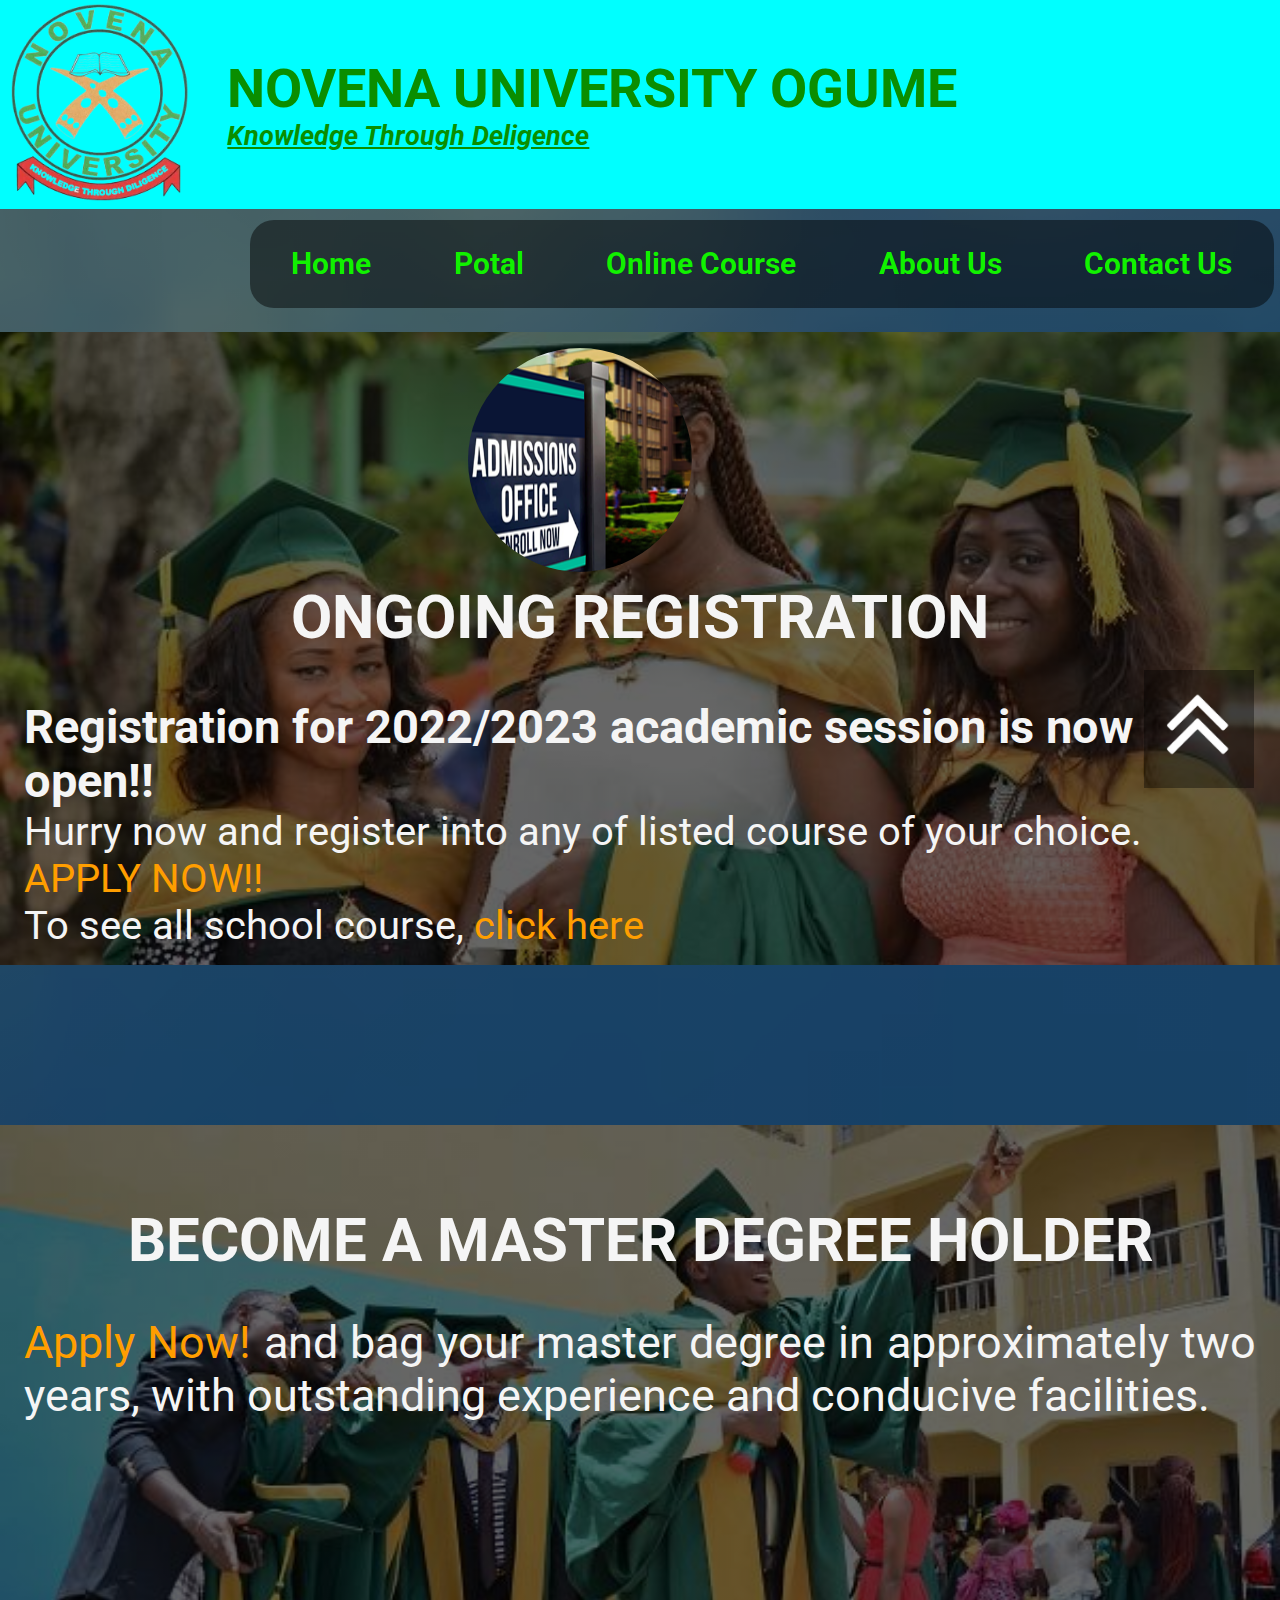
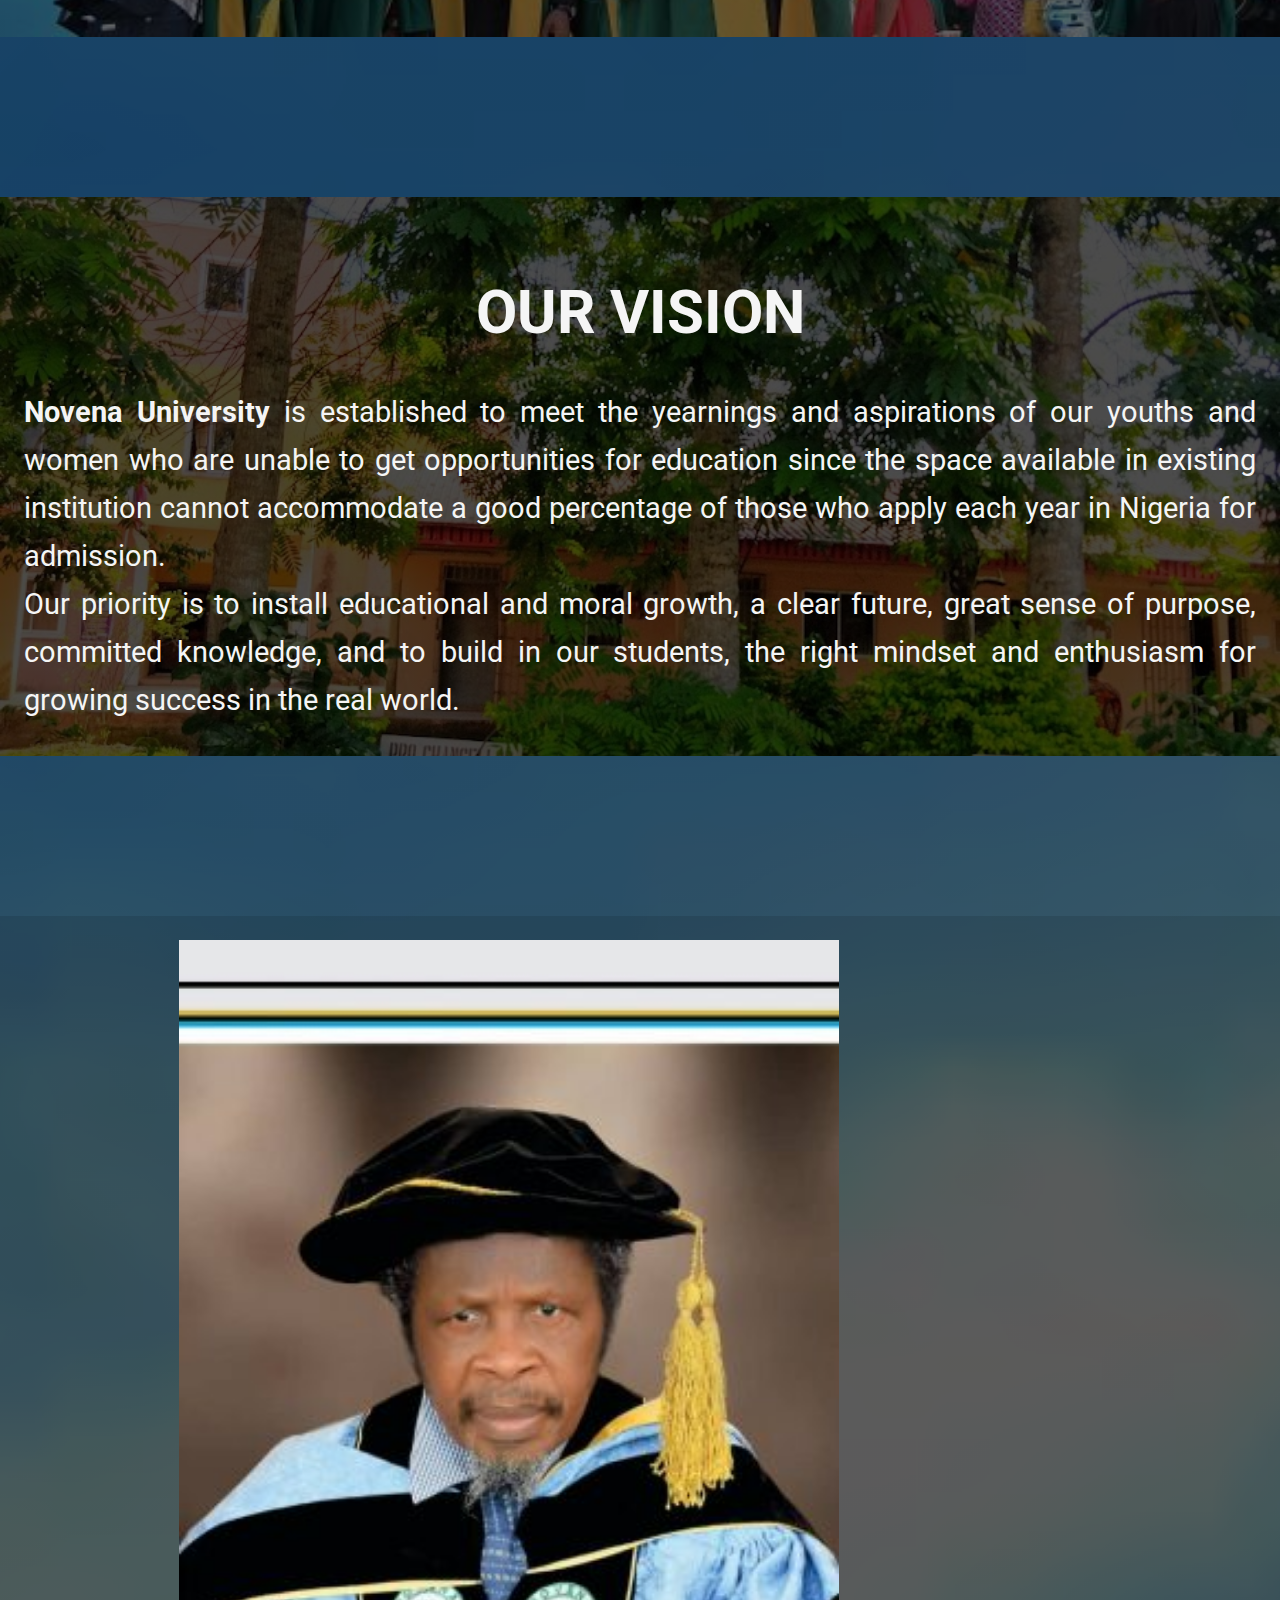
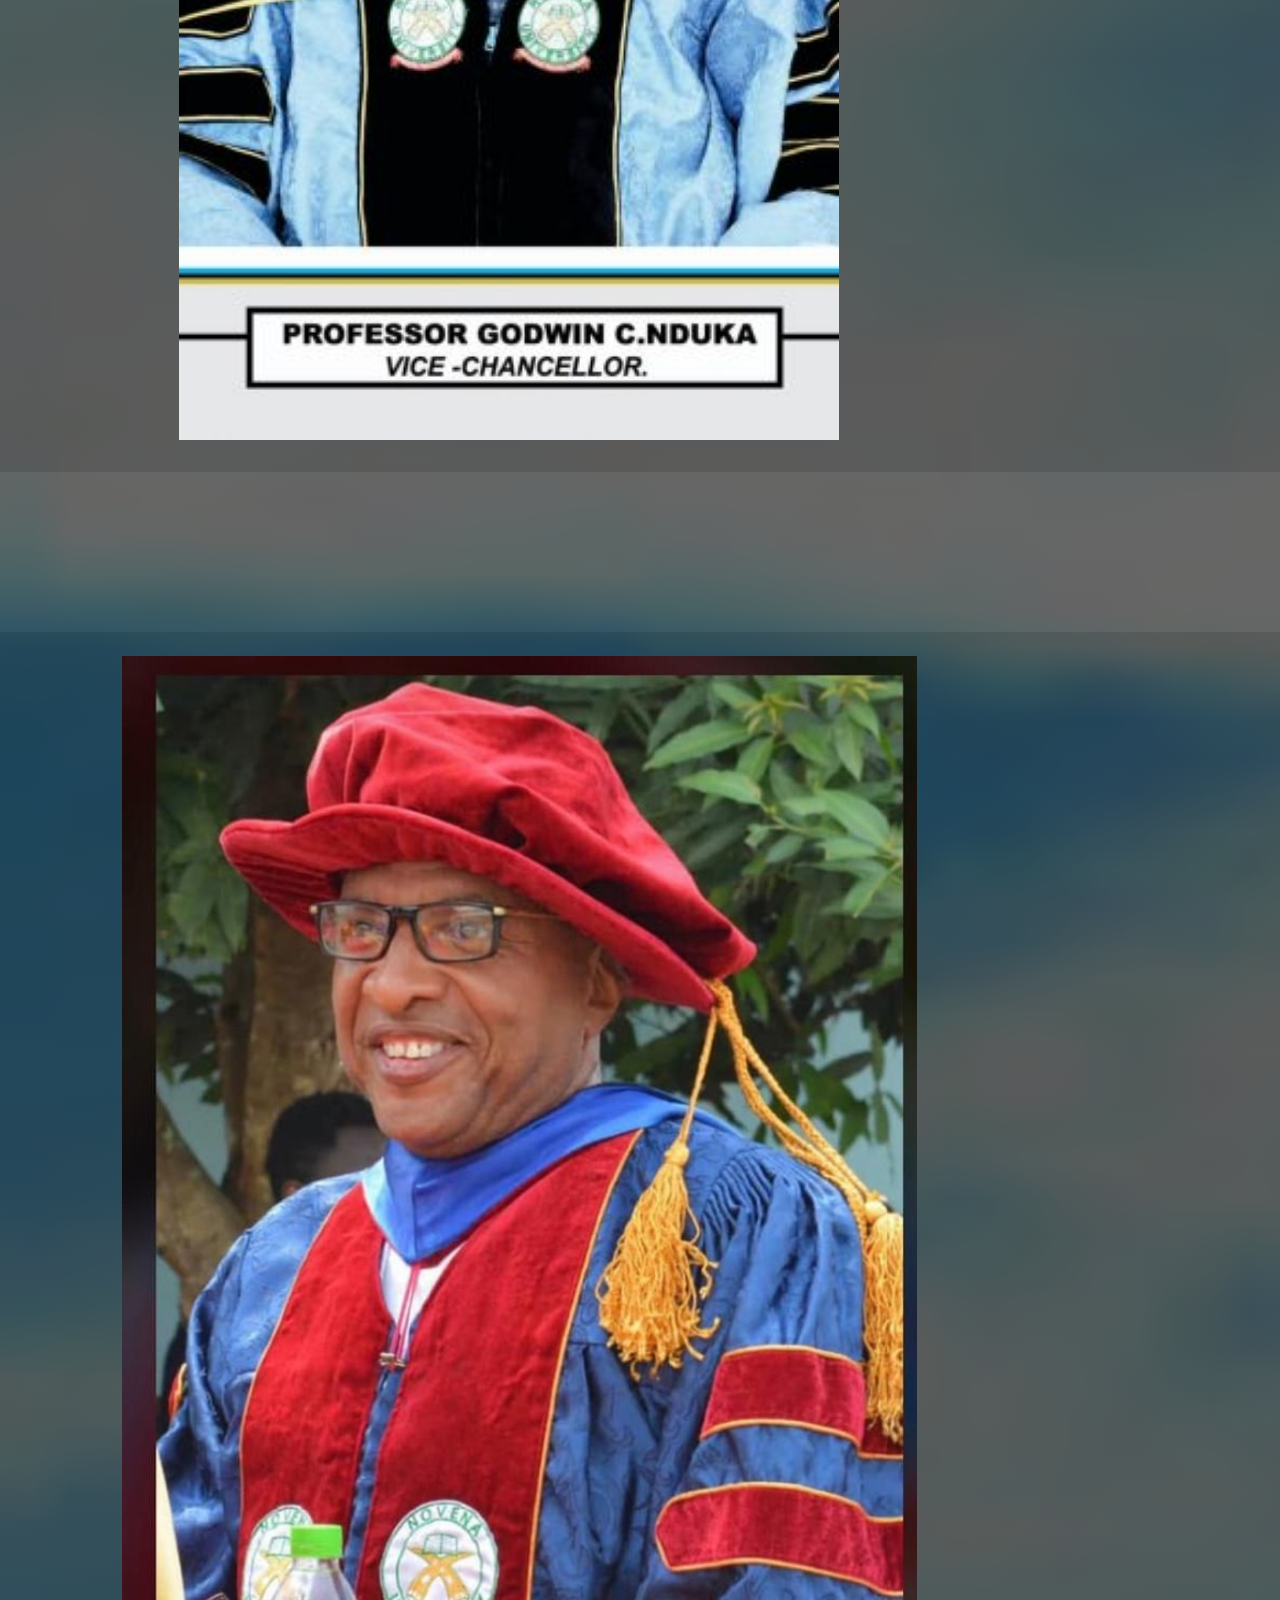
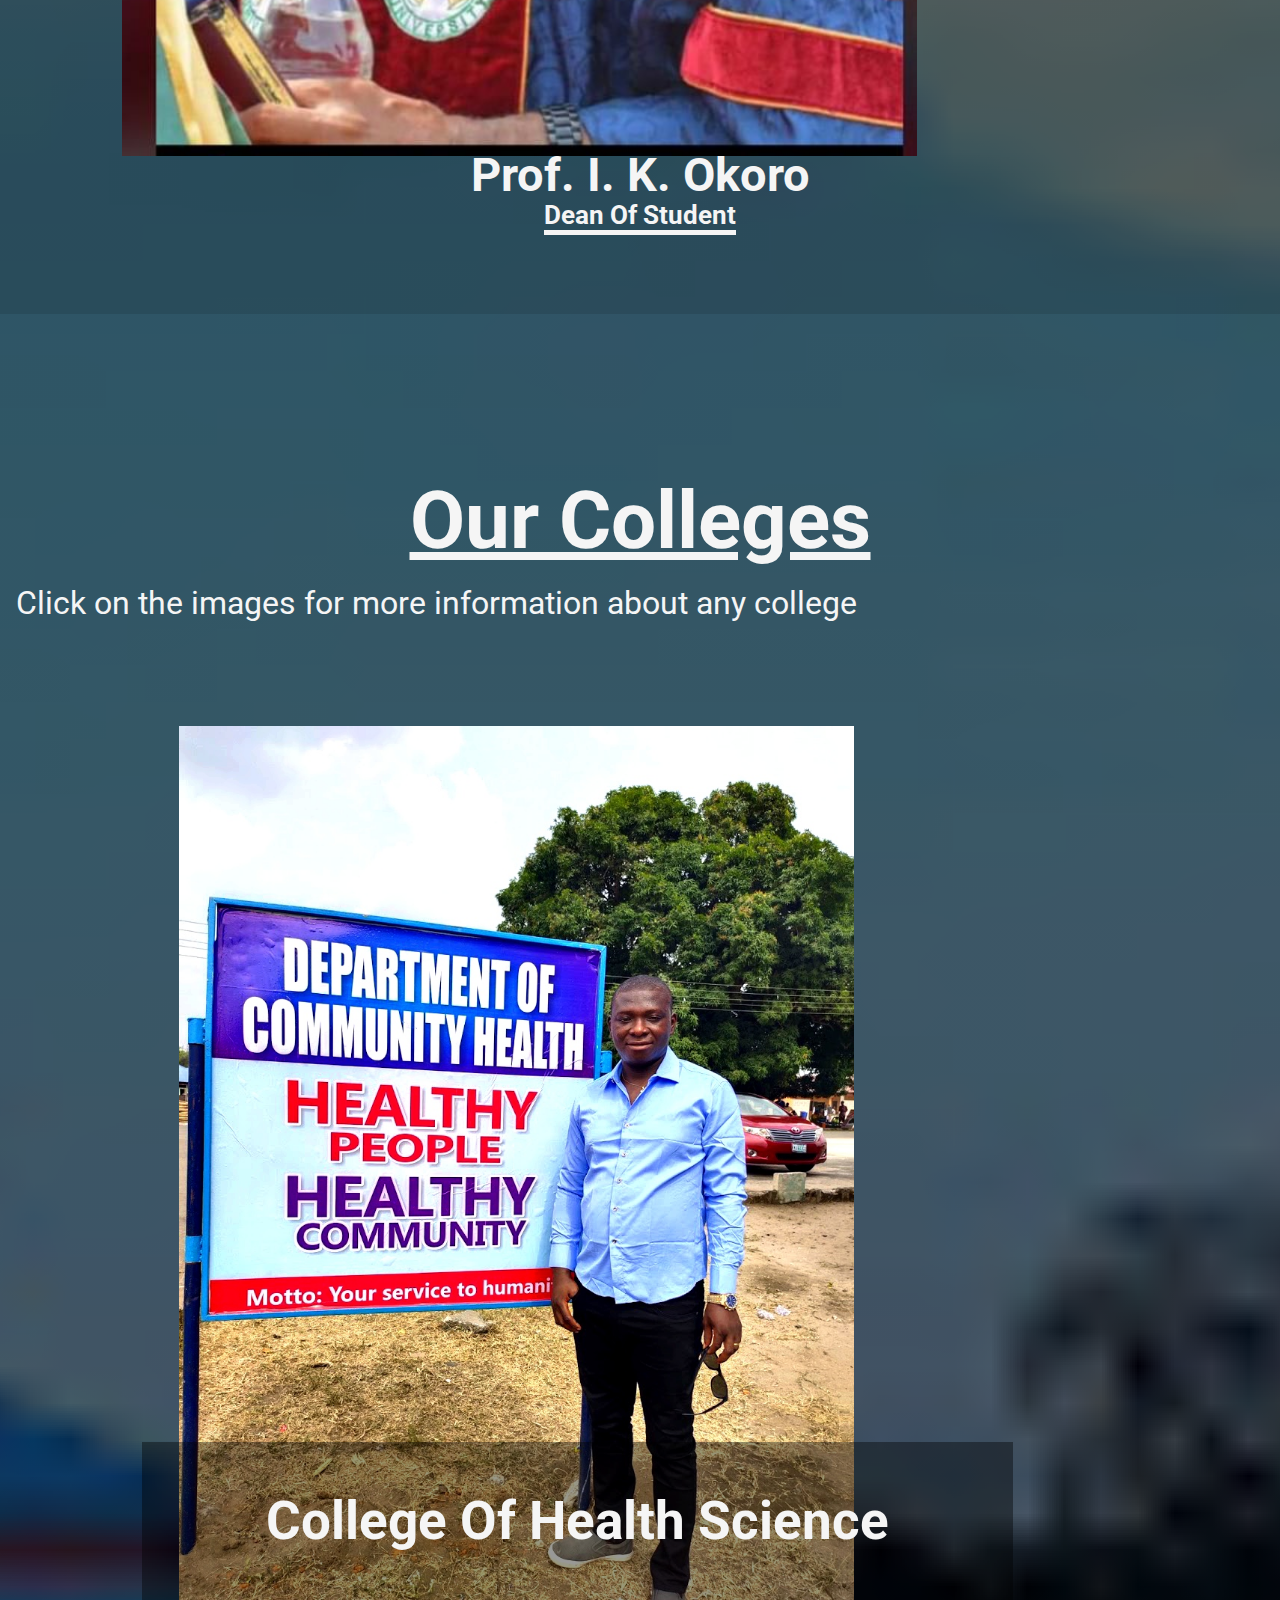
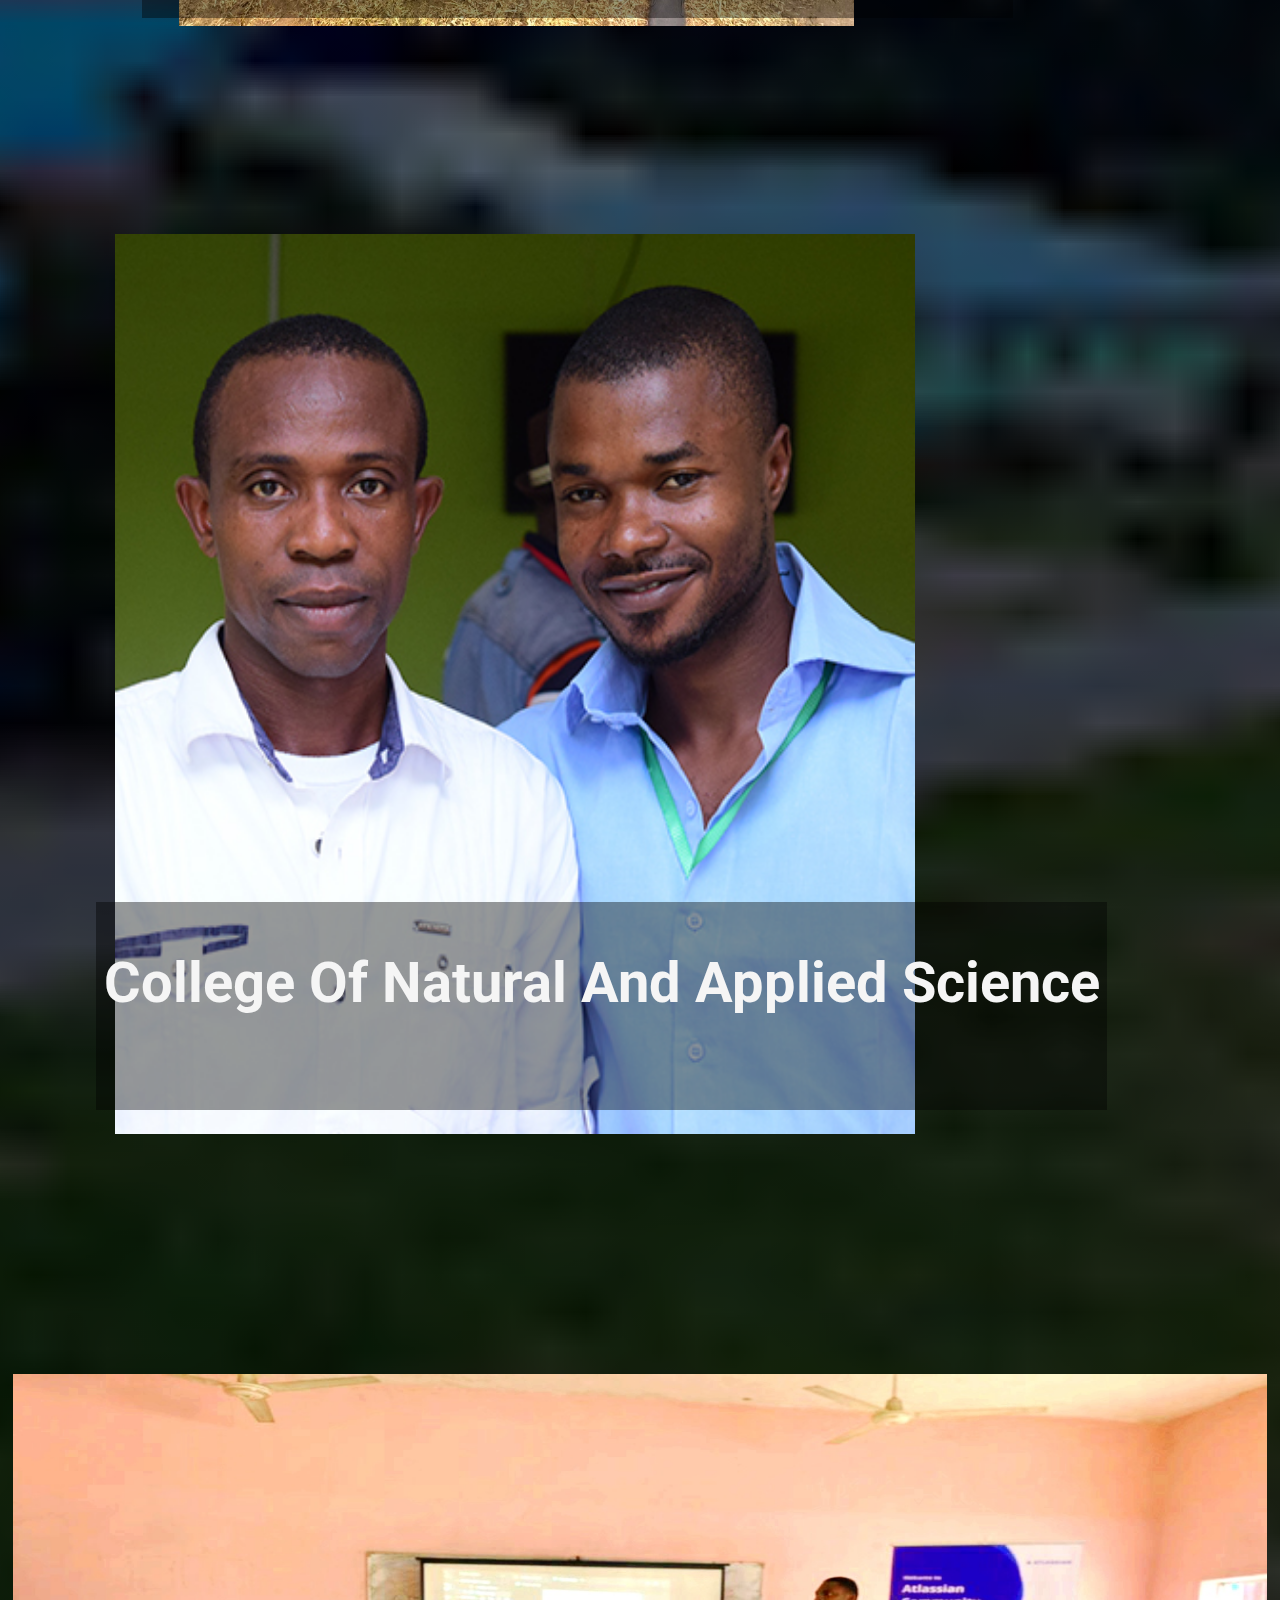
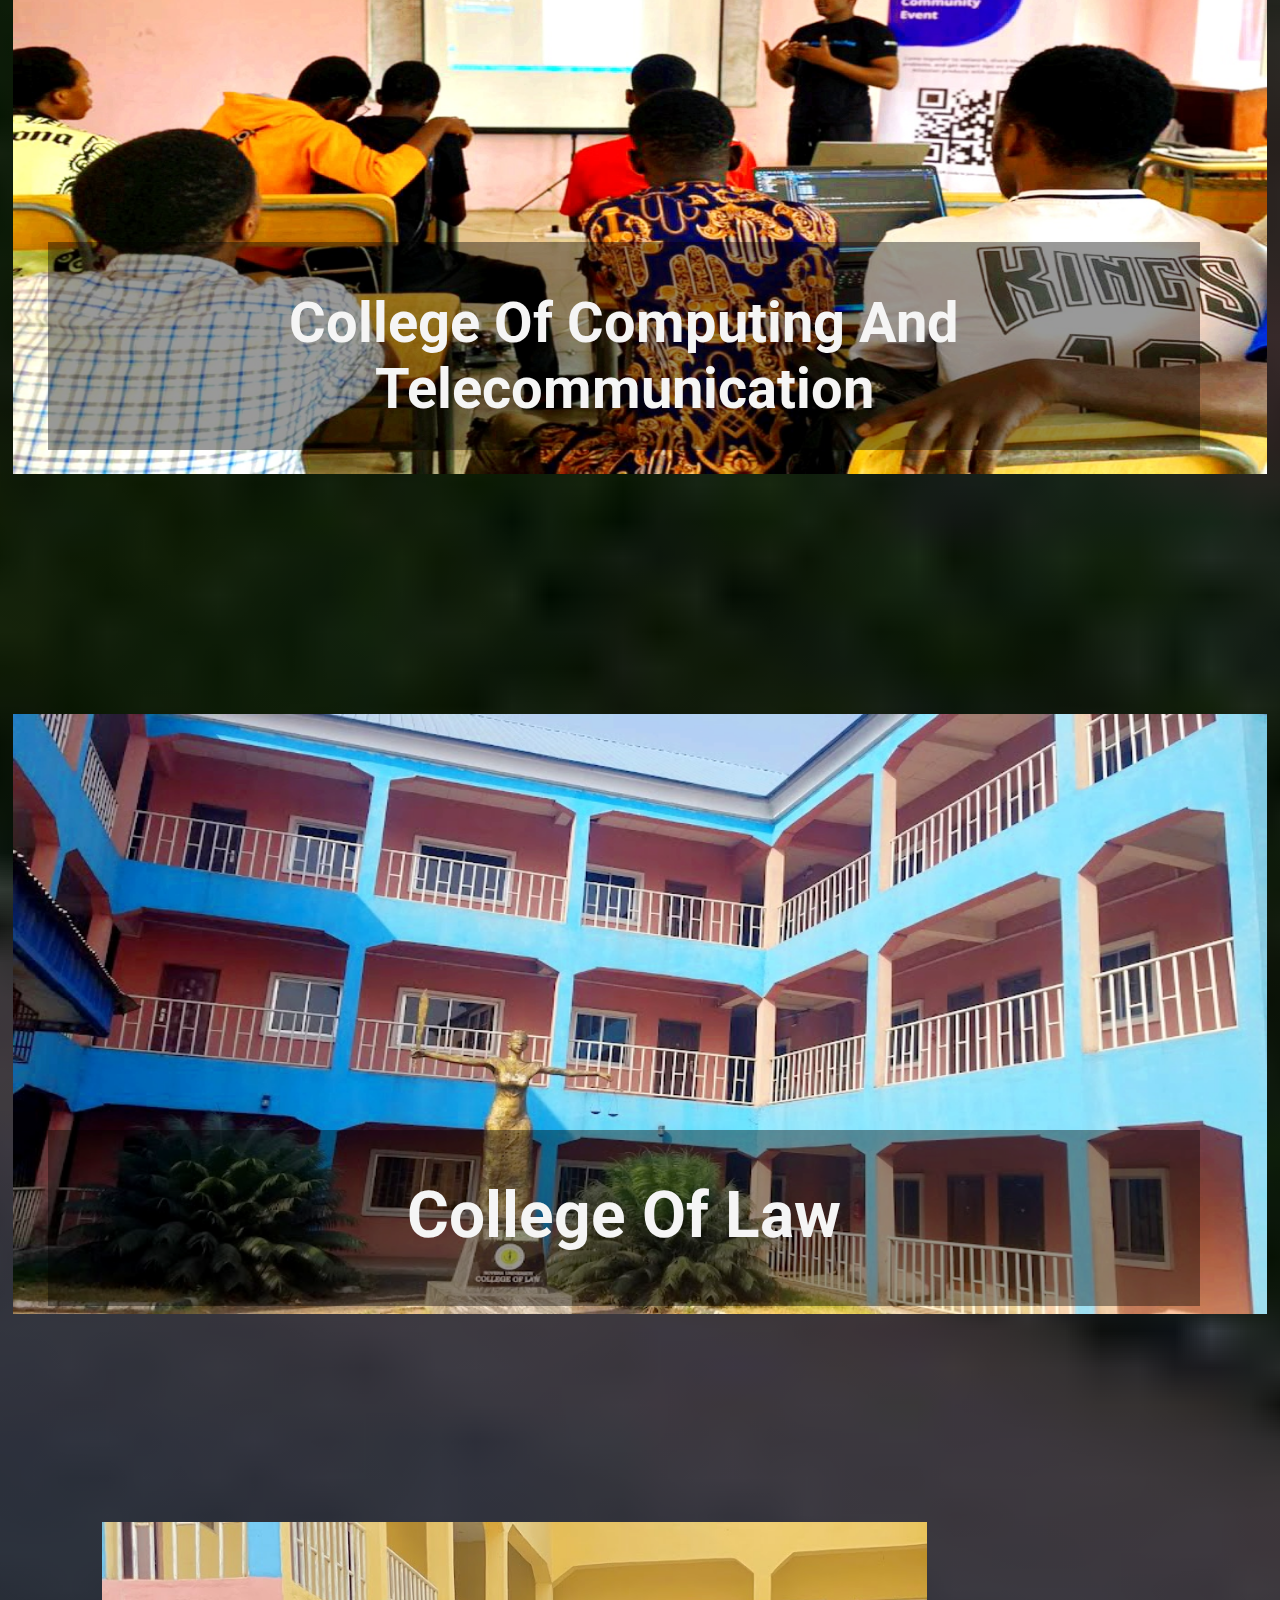
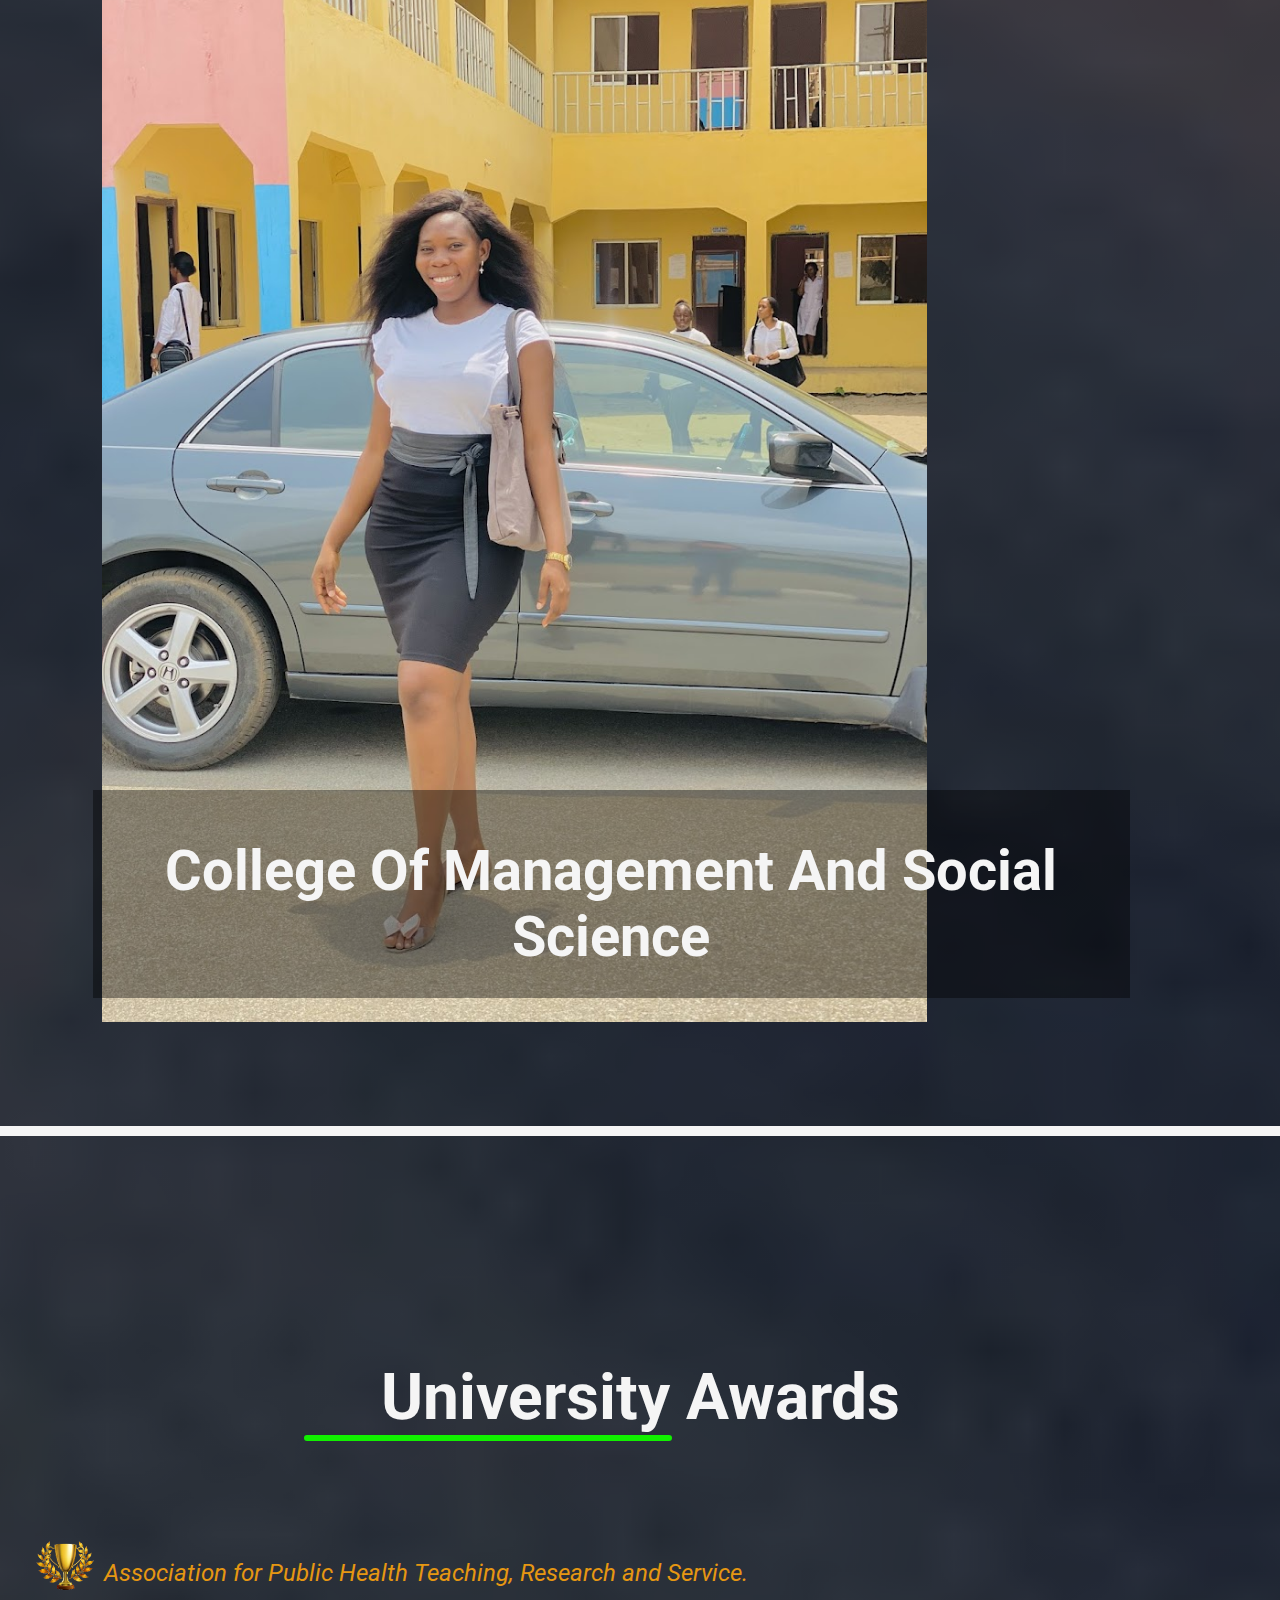
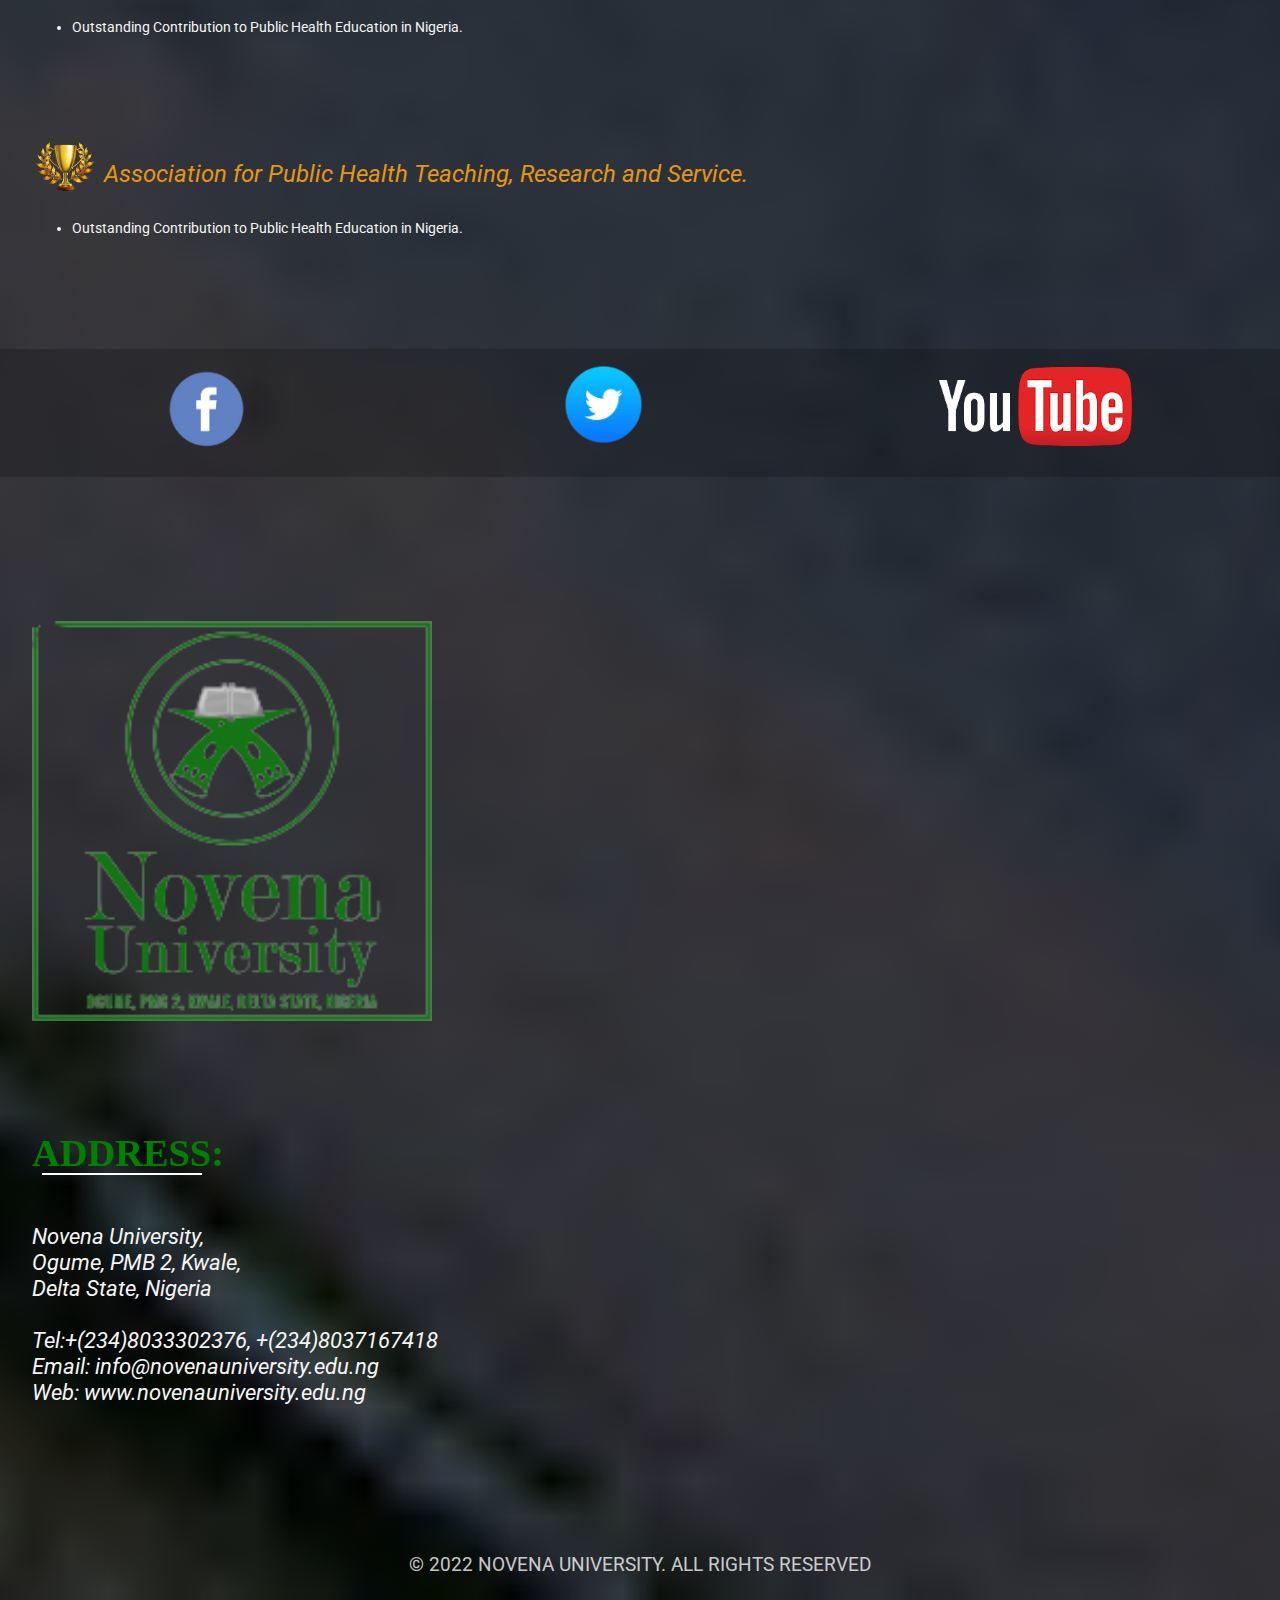
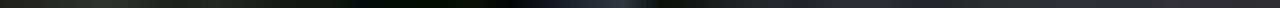
<file: novena_university/index.html>
<!DOCTYPE html>
<html>
<head>
    <title>
        Novena University
        </title>
        
    <link rel="stylesheet" href="./css_files/index_stylesheet.css">
    
</head>
<body>
    
    <div class="header">
        <div class="logo">
        <img class="logo1" src="./photos/logo1.png">
        </div>
        <div  class="tit">
        <h1>NOVENA UNIVERSITY OGUME</h1>
        
            <h4><u><i> Knowledge Through Deligence</i> </u></h4>
        </div>
        
    </div>
    
    <!-- Navigation menu -->
    <nav>
        <a href="./index.html">Home</a>
        <a href="./student_potal.html">Potal</a>
        <a href="#">Online Course</a>
        <a href="#">About Us</a>
        <a href="#">Contact Us</a>
    </nav>
    
    <!-- Admission for 100level -->
    <div class="admiss">
            <img src="./photos/admission.jpg" alt="">
        <p>
            <h2>ONGOING REGISTRATION</h2>
            <br>
            <h3>Registration for 2022/2023 academic session is now open!!</h3>
            Hurry now and register into any of listed course of your choice. <a href="#">APPLY NOW!!</a> <br> To see all school course, <a href="#"> click here</a>
        </p>
    </div>
    
    <!-- Masters Degree -->
    <div class="masters">
        <h2>BECOME A MASTER DEGREE HOLDER</h2>
        <p>
            <a href="#">Apply Now!</a> and bag your master degree in approximately two years, with outstanding experience and conducive facilities.
        </p>
    </div>
    
    <!-- vision -->
    <div class="vision">
        <h2>OUR VISION</h2>
        <p>
            <span>Novena University</span> is established to meet the yearnings and aspirations of our youths and women who are unable to get opportunities for education since the space available in existing institution cannot accommodate a good percentage of those who apply each year in Nigeria for admission. <br>
           Our priority is to install educational and moral growth, a clear future, great sense of purpose, committed knowledge, and to build in our students, the right mindset and enthusiasm for growing success in the real world.
        </p>
    </div>
    
    <!-- vice chancellor -->
    <div class="vice">
        <img src="./photos/vice_chancel.jpg" alt="Vice Chancellor">
    </div>
    
    <!-- Dean -->
    <div class="dean">
        <figure>
            <img src="./photos/dean.jpg" alt="Dean Of Student">
            <figcaption><h3>Prof. I. K. Okoro</h3>
            <h4>Dean Of Student</h4></figcaption>
        </figure>
    </div>
    
    <!-- colleges -->
    <h2 class="col"><u>Our Colleges</u></h2> 
    <span class="click">Click on the images for more information about any college</span>
    
    <div class="CHS">
        <a href="https://novenauniversity.edu.ng/colleges/college-of-health-sciences/"><img src="./photos/CHS.jpg" alt="College of Health Science"></a>
        <h3>College Of Health Science</h3>
    </div>
    
    <div class="CNAS">
        <a href="http://novenauniversity.edu.ng/sandbox/college-of-natural-and-applied-sciences/"><img src="./photos/CNAS.jpg" alt="College Of Natural And Applied Science"></a>
        <h3>College Of Natural And Applied Science</h3>
    </div>
    
    <div class="CCT">
        <a href="#"><img src="./photos/CCT.jpg" alt="College Of Computing And Telecommunication"></a>
        <h3>College Of Computing And Telecommunication</h3>
    </div>
    
    <div class="law">
        <a href="https://novenauniversity.edu.ng/colleges/college-of-law/"><img src="./photos/law.jpg" alt="College Of Law"></a>
        <h3>College Of Law</h3>
    </div>
    
    <div class="CMSS">
        <a href="http://novenauniversity.edu.ng/sandbox/college-of-management-and-social-sciences/"><img src="./photos/CMSS.jpg" alt="College Of Management And Social Science"></a>
        <h3>College Of Management And Social Science</h3>
        <div class="line"></div>
    </div>
    
    
    
    <!-- Awards -->
   <footer>
       <div class="award">
           <h2>University Awards</h2>
           <div class="line"></div>
           
           <div class="p-div">
    <p><span class="gold"><img src="./photos/award.jpg" alt="award">
      Association for Public Health Teaching, Research and Service.</span>
  <ul>
    <li>Outstanding Contribution to Public Health Education in Nigeria.</li> 
  </ul>
      </p>
<br>
 
     <p><span class="gold"><img src="./photos/award.jpg" alt="award">
      Association for Public Health Teaching, Research and Service.</span>
  <ul>
    <li>Outstanding Contribution to Public Health Education in Nigeria.</li>
 </ul>
     </p>
            </div> 
       </div>
       
       <!-- Social media -->
       <div class="social">
                <a href="https://novenauniversity.edu.ng/#"><img class="fb" src="./photos/fb.jpg" alt="Facebook"></a> 
                
                <a href="https://novenauniversity.edu.ng/#"><img src="./photos/tweet.jpg" alt="Tweeter"></a>
                
                <a href="https://novenauniversity.edu.ng/#"><img src="./photos/youtube.jpg" alt="YouTube"></a>
            </div>
            
            <!-- contact info -->
            <div class="info">
                
                    <img src="./photos/logo2.png" alt="logo"> <br><br>
                    
  <h3>ADDRESS:</h3>
  <div class="line"></div>
 <p>
Novena University, <br>
Ogume, PMB 2, Kwale, <br>
Delta State, Nigeria <br> <br>

Tel:+(234)8033302376, +(234)8037167418 <br>
Email: info@novenauniversity.edu.ng <br>
Web: www.novenauniversity.edu.ng <br><br><br>

 </p>
 
 <span class="copyright">
    © 2022 NOVENA UNIVERSITY. ALL RIGHTS RESERVED
</span>
           </div>
   </footer>
  
  <a href="#top">
      <figure class="arrow_up">
           <img src="./photos/arrow-up.jpg" alt="">
      </figure>
  </a>
</body>
</html>
</file>
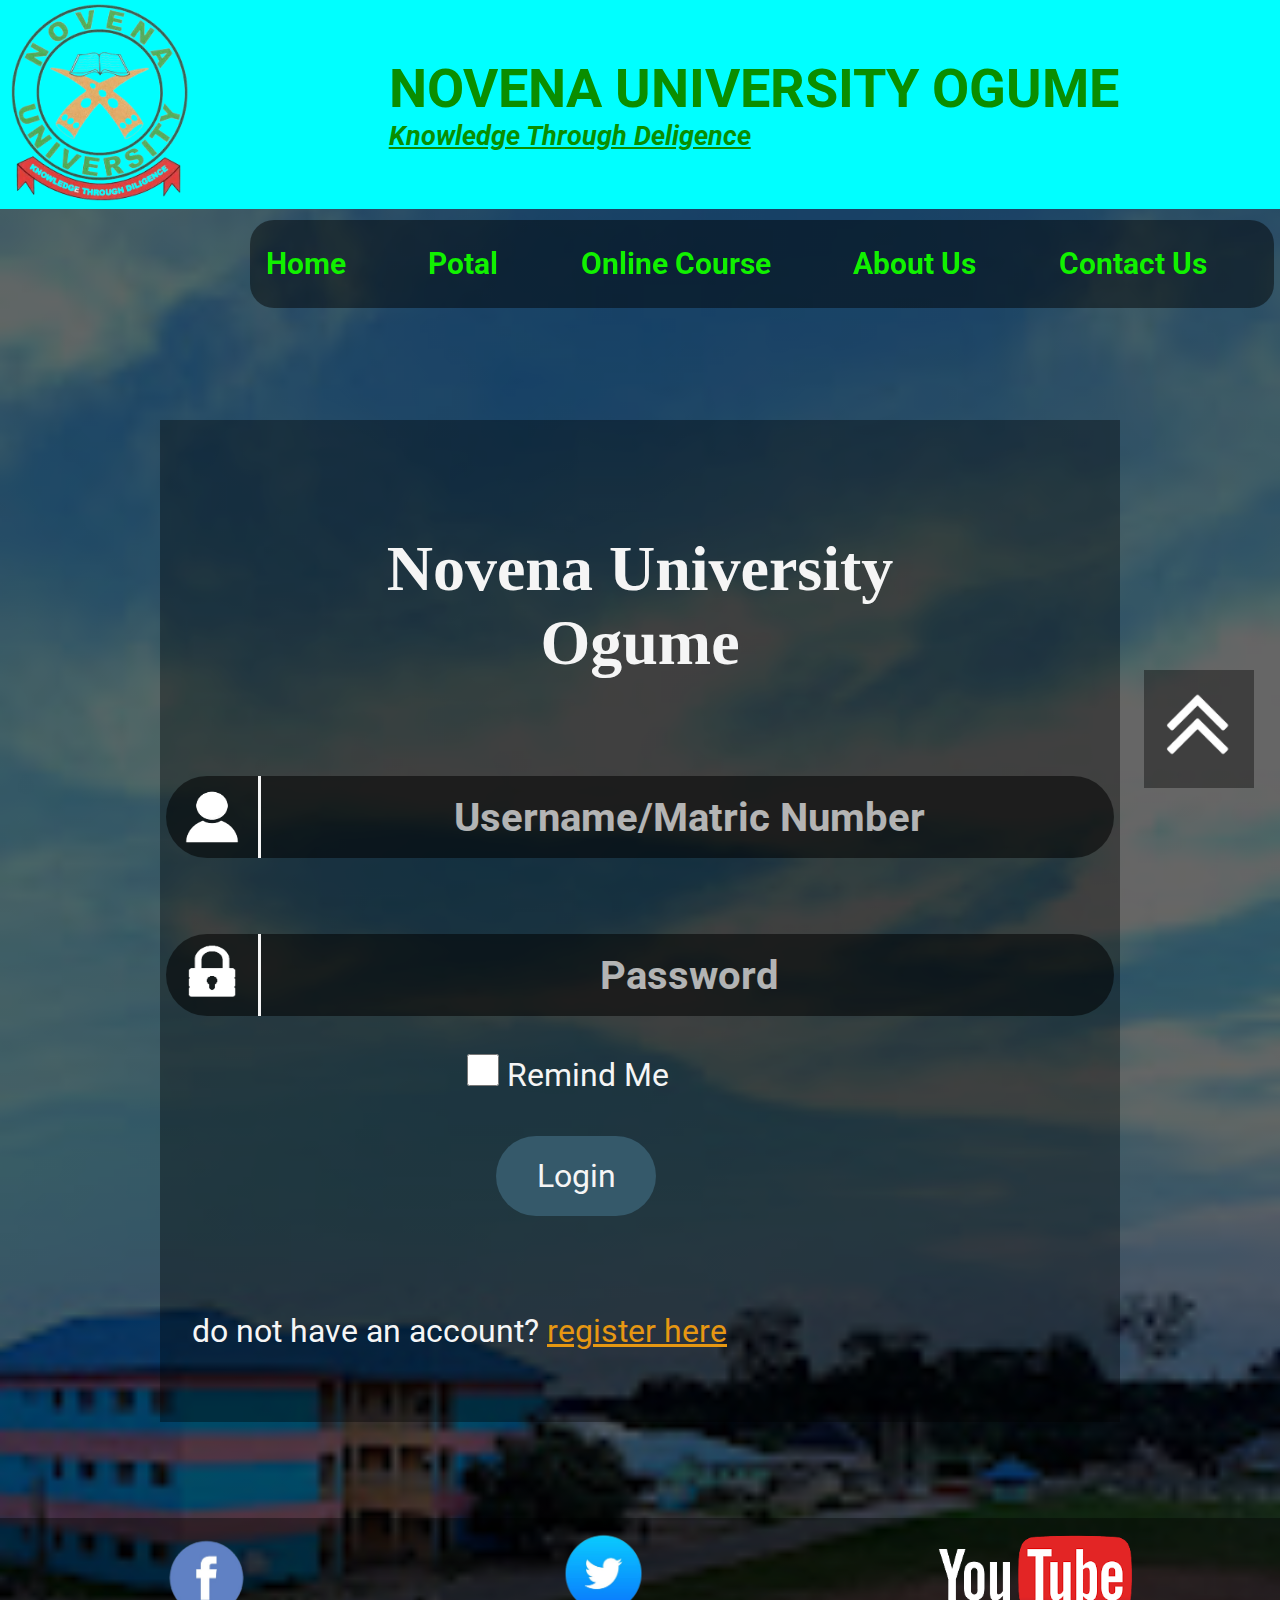
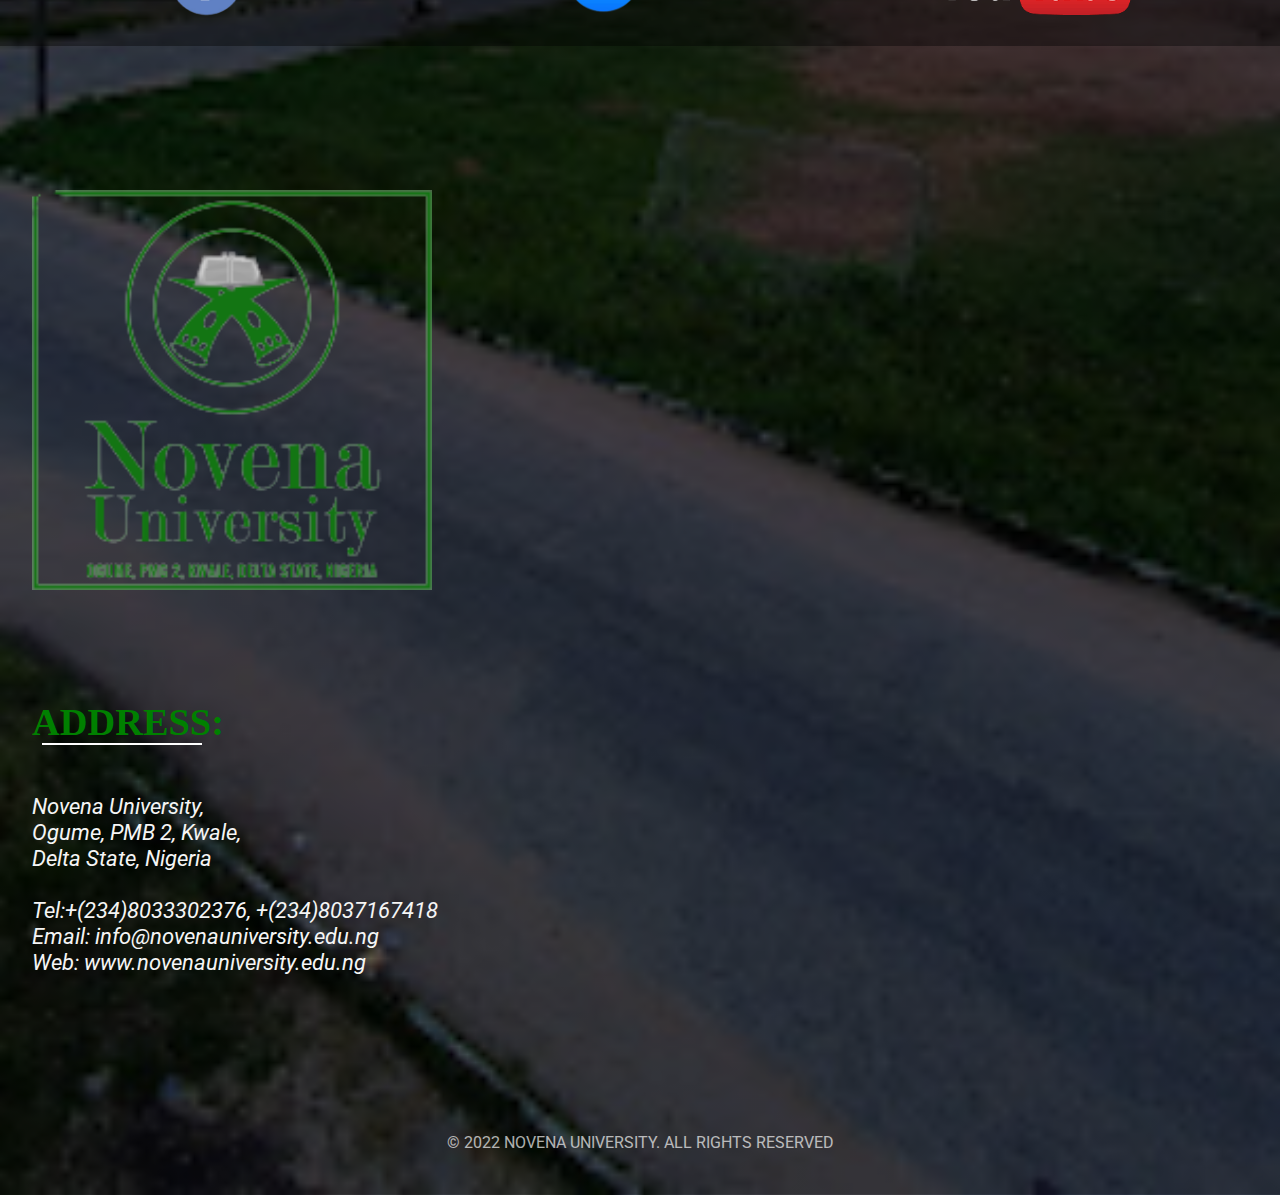
<file: novena_university/student_potal.html>
<!DOCTYPE html>
<html>
    <head>
        <link rel="stylesheet" href="./css_files/portal.css">
        <title>school potal</title>
    </head>
    
    
    <body>
        
        <!-- Header -->
        <div class="header">
        <div class="logo">
        <img class="logo1" src="./photos/logo1.png">
        </div>
        <div  class="tit">
        <h1>NOVENA UNIVERSITY OGUME</h1>
        
            <h4><u><i> Knowledge Through Deligence</i> </u></h4>
        </div>
        
    </div>
    
    <!-- Navigation menu -->
    <nav>
        <a href="./index.html">Home</a>
        <a href="./student_potal.html">Potal</a>
        <a href="#">Online Course</a>
        <a href="#">About Us</a>
        <a href="#">Contact Us</a>
    </nav>
    
            <!-- Login div -->
        <div class="main">
            
            <div class="title">
                <h1>Novena University</h1>
                <h2>Ogume</h2>
            </div>
            
            
            <div class="form">
               <div class="icon">
                <img src="./photos/userlogo.png"    alt="userlogo">
                <input class="input" type="text" placeholder="Username/Matric Number" required>
                </div>
                <br><br>
                <div class="icon2">
                <img src="./photos/passwordlogo.png"    alt="passwordlogo">
                <input class="input" type="password" placeholder="Password" required>
                </div>
                <br>
                    
                    
                <span><input type="checkbox"> Remind                                                                                                         
                                             Me</span>
                <br><br>
                <button>Login</button>
            </div>
            <div class="register">
                <p>
                    do not have an account? <a href="#">register here</a>
                </p>
            </div>
        </div>
        
        
        
   <footer>
       
       <!-- Social media -->
       <div class="social">
                <a href="https://novenauniversity.edu.ng/#"><img class="fb" src="./photos/fb.jpg" alt="Facebook"></a> 
                
                <a href="https://novenauniversity.edu.ng/#"><img src="./photos/tweet.jpg" alt="Tweeter"></a>
                
                <a href="https://novenauniversity.edu.ng/#"><img src="./photos/youtube.jpg" alt="YouTube"></a>
            </div>
            
            <!-- contact info -->
            <div class="info">
                
                    <img src="./photos/logo2.png" alt="logo"> <br><br>
                    
  <h3>ADDRESS:</h3>
  <div class="line"></div>
 <p>
Novena University, <br>
Ogume, PMB 2, Kwale, <br>
Delta State, Nigeria <br> <br>

Tel:+(234)8033302376, +(234)8037167418 <br>
Email: info@novenauniversity.edu.ng <br>
Web: www.novenauniversity.edu.ng <br><br><br>

 </p>
 
 <span class="copyright">
    © 2022 NOVENA UNIVERSITY. ALL RIGHTS RESERVED
</span>
           </div>
   </footer>
  
  <a href="#top">
      <figure class="arrow_up">
           <img src="./photos/arrow-up.jpg" alt="">
      </figure>
  </a>
    </body>
</html>
</file>
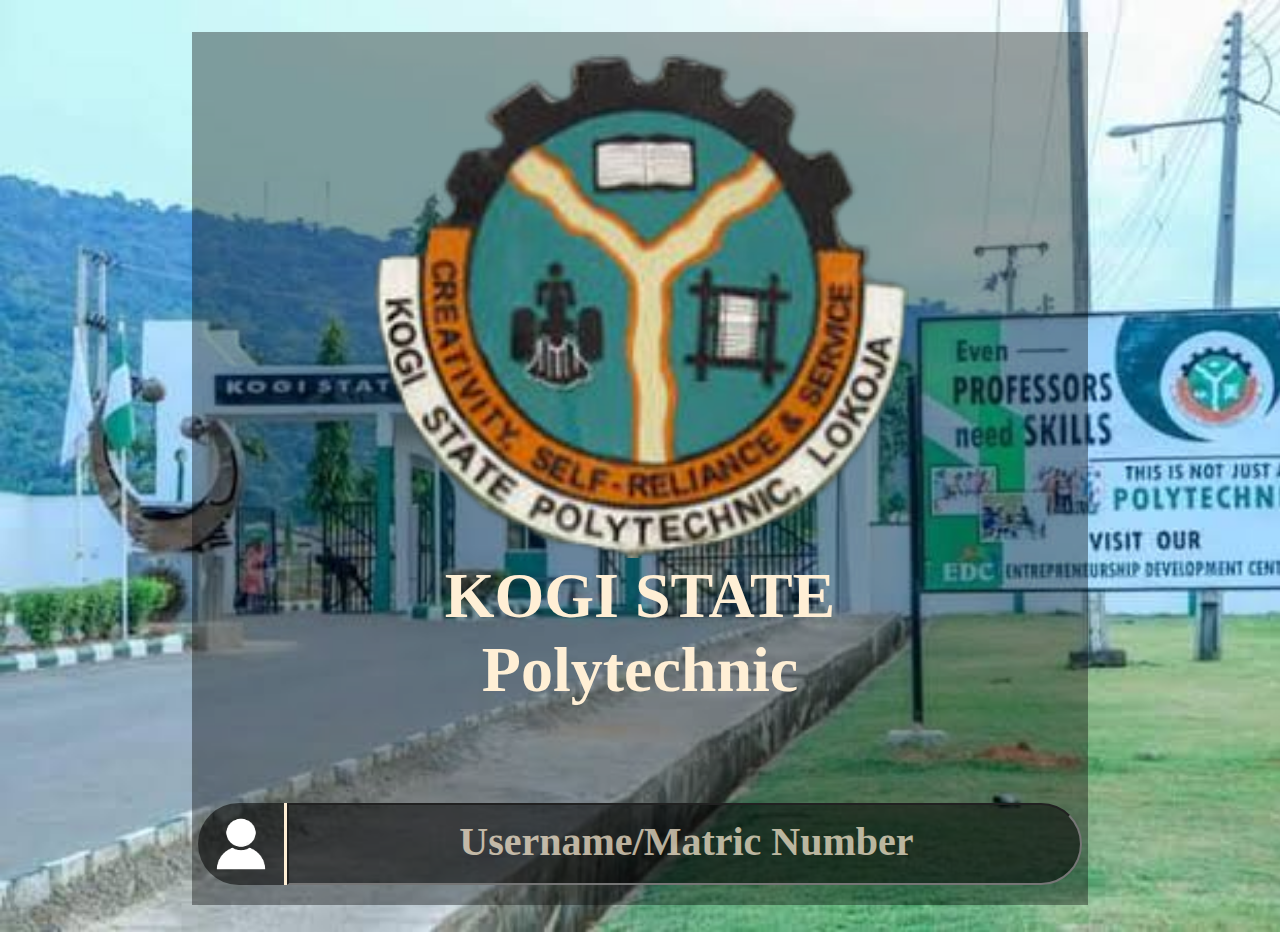
<file: html_and_css/kogi_login_page/Kogi_login_page.html>
<!DOCTYPE html>
<html>
    <head>
        <link rel="stylesheet" href="./kogi_stylesheet.css">
        <title>school potal</title>
    </head>
    
    
    <body>
        <div class="main">
            <img class="logo" src="./photos/kogi_logo.png" alt="logo">
            
            <div class="title">
                <h1>KOGI STATE</h1>
                <h2>Polytechnic</h2>
            </div>
            
            
            <div class="form">
               <div class="icon">
                <img src="./photos/userlogo.png"    alt="userlogo">
                <input class="input" type="text" placeholder="Username/Matric Number" required>
                </div>
                <br><br>
                <div class="icon2">
                <img src="./photos/passwordlogo.png"    alt="passwordlogo">
                <input class="input" type="password" placeholder="Password" required>
                </div>
                <br>
                    
                    
                <span><input type="checkbox"> Remind                                                                                                         
                                             Me</span>
                <br><br>
                <button>Login</button>
            </div>
            <div class="register">
                <p>
                    do not have an account? <a href="#">register here</a>
                </p>
            </div>
        </div>
    </body>
</html>
</file>
<file: novena_university/css_files/index_stylesheet.css>
/* imported font from google fonts */
@import url('https://fonts.googleapis.com/css2?family=Roboto&display=swap');
 html {
     scroll-behavior: smooth;
 }
*{
    border: 0;
    padding: 0;
    margin: 0;
}

body{
    margin:0;
    padding:0;
    font-family: 'Roboto', sans-serif;
    box-sizing:border-box;
    font-size: 2rem;
    background-image: linear-gradient(rgba(0,0,0,0.6), rgba(0,0,0,0.6)), url("../photos/body.jpg");
    background-size: cover;
    background-repeat: no-repeat;
    background-position: center;
}
 
/* Header (logo and title) */
.header {
    height:177px;
    width:100%;
    padding: 1rem 0;
    background:#00ffff;
    display:flex;
    align-items: center; 
    overflow: auto;
}

.logo, .tit{
    display: inline-block;
}

.logo1{
     width: 12rem;
}

.tit {
    font-size: 1.7rem;
    color: #0a8e00;
    margin-left: 1.3em;
}

/* navigation menu */
nav {
    margin: 0.7rem 0.4rem;
    width: 80vw;
    height: 5.5rem;
    position: sticky;
    top: 1rem;
    left: 100%;
    background-color: rgba(0,0,0,0.47);
    border-radius: 1.5rem;
    font-size: 1.85rem;
    display: flex;
    justify-content: space-around;
    align-items: center;
    flex-wrap: wrap;
    font-weight: bold;
    z-index: 1;
    overflow: auto;
}

nav a {
    text-decoration: none;
    color: #11f100;
}
nav a:visited {
    colr: #0a8e00;
}
nav a:hover, nav a:focus{
    color: #ce2a21;
    text-decoration: underline;
    font-size: 2.275rem;
}
nav a:active {
    coor: #ce2a21;
    text-decolation: underline;
    font-size: 2.275rem;
}


/* Admission for 100level */
.admiss {
    margin: 1.5rem 0 10rem 0; 
    background-image: linear-gradient(rgba(0,0,0,0.6), rgba(0,0,0,0.6)), url("../photos/div1.jpg");
    background-size: cover;
    background-position: center;
    color: whitesmoke;
    padding: 1rem 1.5rem;
    font-size: 2.5rem;
}
.admiss img {
    height: 14rem;
    width: 14rem;
    border-radius: 7rem;
    position: relative;
    top: 0;
    left: 36%;
} 
.admiss p {
    text-align: justify;
}
.admiss h2 {
    text-align: center;
}
.admiss a{
    color: #ff9e00;
    text-decoration: none;
}
.admiss a:visited{
    color: #d100d6;
}

/* Master degree */
.masters {
    margin: 6rem 0 10rem 0; 
    background-image: linear-gradient(rgba(0,0,0,0.6), rgba(0,0,0,0.6)), url("../photos/div2.jpg");
    background-size: cover;
    background-position: center;
    color: whitesmoke;
    padding: 5rem 1.5rem 1rem 1.5rem;
    height: 26rem;
    font-size: 2.5rem;
}
.masters p {
    text-align: justify;
    font-size: 2.8rem;
}
.masters h2 {
    text-align: center;
    margin-bottom: 2.5rem;
}
.masters a {
    color: #ff9e00;
    text-decoration: none;
}
.masters a:visited {
    color: #d100d6;
}


/* vision */
.vision {
    margin: 7rem 0 10rem 0; 
    background-image: linear-gradient(rgba(0,0,0,0.7), rgba(0,0,0,0.7)), url("../photos/div3.jpg");
    background-size: cover;
    background-position: center;
    color: whitesmoke;
    padding: 5rem 1.5rem 2rem 1.5rem;
    font-size: 2.5rem;
    
}
.vision p {
    text-align: justify;
    font-size: 1.8rem;
    line-height: 3rem;
    letter-spacing: 0.05rem
    word-spacing: 0.2rem;
}
.vision h2 {
    text-align: center;
    margin-bottom: 2.5rem;
}
.vision span {
    font-weight: bold;
}


/* vice chancellor */
.vice {
    background-color: rgba(0,0,0,0.1);
    margin: 7rem 0 10rem 0; 
}
.vice img {
    margin: 1.5rem 14% 1.5rem 14%;
    height: 1100px;
}


/* Dean Of Students */
.dean {
    background-color: rgba(0,0,0,0.1);
    margin: 7rem 0 10rem 0;
    padding-bottom: 5rem;
}
.dean img {
    margin: 1.5rem 9.5% 0 9.5%;
    height: 1100px;
}
.dean figcaption {
    color: whitesmoke;
    font-size: 2.5rem;
    text-align: center;
}
.dean figcaption h3{
    line-height: 1.4rem;
}
.dean figcaption h4{
    border-bottom: solid 5px whitesmoke;
    border-colr: whitesmoke;
    display: inline;
    font-size: 1.6rem;
}

/* colleges */
.col {
    color: whitesmoke;
    text-align: center;
    font-size: 5rem;
    margin-bottom: 1rem;
}
.click {
    color: whitesmoke;
    font-size: 2rem;
    margin: 0rem 1rem 5rem 1rem;
    display: block;
}

/* College of Health */
.CHS img {
    height: 900px;
    margin: 1.5rem 9% 0 14%;
}
.CHS h3 {
    position: relative;
    bottom: 12rem;
    left: 8.9rem;
    background-color: rgba(0,0,0,0.4);
    color: whitesmoke;
    font-size: 3.3rem;
    height: 5rem;
    padding: 3rem 0;
    display: inline-block;
    width: 68%;
    text-align: center;
}

/* College of Natural And Applied Science */
.CNAS img {
    height: 900px;
    width: 800px;
    margin: 1.5rem 9% 0 9%;
}
.CNAS h3 {
    position: relative;
    bottom: 15rem;
    left: 6rem;
    background-color: rgba(0,0,0,0.4);
    color: whitesmoke;
    font-size: 3.5rem;
    height: 7rem;
    width: 79%;
    padding: 3rem 0;
    dispay: inline-block;
    text-align: center;
}

/* College of Computing And Telecommunication */
.CCT img {
    height: 700px;
    width: 98%;
    margin: 1.5rem 1% 0 1%;
}
.CCT h3 {
    position: relative;
    bottom: 15rem;
    left: 3rem;
    background-color: rgba(0,0,0,0.4);
    color: whitesmoke;
    font-size: 3.5rem;
    height: 7rem;
    width: 90%;
    padding: 3rem 0;
    dispay: inline-block;
    text-align: center;
}

/* College of Law */
.law img {
    height: 600px;
    width: 98%;
    margin: 1.5rem 1% 0 1%;
}
.law h3 {
    position: relative;
    bottom: 12rem;
    left: 3rem;
    background-color: rgba(0,0,0,0.4);
    color: whitesmoke;
    font-size: 4rem;
    height: 5rem;
    padding: 3rem 0;
    display: inline-block;
    width: 90%;
    text-align: center;
}

/* College of Management And Social Science */
.CMSS img {
    height: 1100px;
    margin: 1.5rem 8% 0 8%;
}
.CMSS h3 {
    position: relative;
    bottom: 15rem;
    left: 5.8rem;
    background-color: rgba(0,0,0,0.4);
    color: whitesmoke;
    font-size: 3.5rem;
    height: 7rem;
    width: 81%;
    padding: 3rem 0;
    dispay: inline-block;
    text-align: center;
}

.CMSS .line {
    border-bottom: 10px solid whitesmoke;
    width: 100%;
    position: relative;
    bottom: 7rem;
    margin-bottom: 7rem;
}


/* footer */

/* Award */
.award {
    color: whitesmoke;
    margin-top: 4rem;
    margin-bottom: 7rem;
}
.award h2 {
    text-align: center;
    font-size: 4rem;
    margin-bottom: 4rem;
    margin-top: 2rem;
}
.award .line {
    border-bottom: 6px solid #11f100;
    border-radius: 5px;
    width: 23rem;
    position: relative;
    top: -4rem;
    left: 19rem;
    z-index: -1; 
}
.award p {
    margin: 2rem 1rem 2rem 2rem;
    text-align: justify;
    font-size: 1.5rem;
    
}
.award img {
    height: 60px;
    margin-bottom: -1rem;
    disply: inline-block;
}
.award .gold {
    color: #e69712;
    font-style: italic;
}
.award li {
   margin-left: 4.5rem;
   margin-top: 0;
   font-size: 0.9rem;
}

/* Social media */
.social {
    background: #00000031;
    margin-bottom: 7rem;
    display: flex;
    justify-content: space-around;
    align-items: center;
}
.social img {
    height: 120px;
}
.social .fb {
    height: 100px;
}


/* contact info */
.info {
    color: whitesmoke;
    padding: 2rem;
}
.info img {
    height: 400px;
    margin-bottom: 4rem;
}
.info h3 {
    color: green;
    font-size: 2.4rem;
    font-family: ariel;
}
.info .line {
    border-bottom: 2.5px solid white;
    width: 10rem;
    position: relative;
    left: 0.6rem;
    margin-top: -0.1rem;
    margin-bottom: 3rem;
}
.info p {
    font-size: 1.4rem;
    margin-bottom: 6rem;
    font-style: italic;
}
.info .copyright {
    font-size: 1.2rem;
    opacity: 0.8;
    display: block;
    text-align: center;
}

.arrow_up{
    background: #00000061;
    display: inline;
    position: fixed;
    bottom: 7rem;
    right: 2%;
}
.arrow_up img{
    height: 110px;
}
.arrow_up img:hover {
    height: 126.5px;
    background: inherit;
    background-position: cover;
    background-repeat: no-repeat;
}
</file>
<file: novena_university/css_files/portal.css>
/* imported font from google fonts */
@import url('https://fonts.googleapis.com/css2?family=Roboto&display=swap');
 html {
     scroll-behavior: smooth;
 }
*{
    border: 0;
    padding: 0;
    margin: 0;
}

body{
    margin:0;
    padding:0;
    font-family: 'Roboto', sans-serif;
    box-sizing:border-box;
    font-size: 2rem;
    background-image: linear-gradient(rgba(0,0,0,0.6), rgba(0,0,0,0.6)), url("../photos/body.jpg");
    background-size: cover;
    background-repeat: no-repeat;
    background-position: center;
}
 
/* Header (logo and title) */
.header {
    height:177px;
    width:100%;
    padding: 1rem 0;
    background:#00ffff;
    display:flex;
    align-items: center; 
    overflow: auto;
}

.logo, .tit{
    display: inline-block;
    flex-grow: 1;
    flex-shrink: 1;
}

.logo1{
     width: 12rem;
     flex-grow: 1;
    flex-shrink: 1;
}

.tit {
    font-size: 1.7rem;
    color: #0a8e00;
    margin-left: 1.3em;
    flex-grow: 1;
    flex-shrink: 1;
}

/* navigation menu */
nav {
    margin: 0.7rem 0.4rem;
    margin-bottom: 7rem;
    width: 80vw;
    height: 5.5rem;
    position: sticky;
    top: 1rem;
    left: 100%;
    background-color: rgba(0,0,0,0.47);
    border-radius: 1.5rem;
    font-size: 1.85rem;
    display: flex;
    justify-content: space-around;
    align-items: center;
    flex-wrap: wrap;
    font-weight: bold;
    z-index: 1;
    overflow: auto;
    flex-grow: 1;
    flex-shrink: 1;
}

nav a {
    text-decoration: none;
    color: #11f100;
    margin-left: 1rem;
    flex-grow: 1;
    flex-shrink: 1;
}
nav a:visited {
    color: #0a8e00;
}
nav a:hover, nav a:focus{
    color: #ce2a21;
    text-decoration: underline;
    font-size: 2.275rem;
}
nav a:active, nav a:current {
    color: #ce2a21;
    text-decolation: underline;
    font-size: 2.275rem;
}

    /* Parent div of login */
.main {
    background-color: #0000005e;
    width: 75%;
    margin: auto;
    overflow: auto;
    padding: 7rem 0 2rem;
    margin-bottom: 6rem;
}
        
     /* School Name */
.title {
    width: 95%;
    justify-content: center;
    margin: auto;
    overflow: auto;
}

.title h1, .title h2 {
    font-size: 4rem;
    color: whitesmoke;
    font-family: cambria, times;
    text-align: center;
    flex-grow: 1;
    flex-shrink: 1;
}

    /* login input */
.icon {
    display: flex;
    justify-content: center;
    margin: 3em 0.2em 0 0.2em;
}

.icon2{
    display: flex;
    justify-content: center;
    margin: 0 0.2em;
}

.input{
    width: 86%;
    height: 82px;
    background-color: #00000089;
    flex-basis: 86%;
    flex-grow: 1;
    flex-shrink: 1;
    border-radius: 0 41px 41px 0;
    color: whitesmoke;
    text-align: center;
    font-size: 2.5rem;
    font-weight: bold;
}

input, button, textarea{
    font: inherit;
}

.input::placeholder{
    font-weight: bold;
    color: whitesmoke;    
    text-align: center;
    opacity: 0.7;
    padding-left: 4px;
    font-size: 2.5rem;
}

    /* input icon */
.form img{
    width: 6vh;
    height: 82px;
    background-color: #00000089;
    padding: 0;
    border-right: solid 3px whitesmoke;
    border-radius: 41px 0 0 41px;
    flex-grow: 1;
    flex-shrink: 1;
}


    /* checkbox */
span {
    color: whitesmoke;
    margin: 0.2rem 32% 0;
    line-height: 2.5rem;
    flex-grow: 1;
    flex-shrink: 1;
}

span input {
    width: 2rem;
    height: 2rem;
}

    /* button */
.form button {
    width: 10rem;
    height: 5rem;
    background: #35596a;
    color: whitesmoke;
    border-radius: 40px;
    margin: 0.2rem 35% 1rem;
    border: none;
    cursor: pointer;
    flex-grow: 1;
    flex-shrink: 1;
}

.form botton:hover, .form button:focus{
    background: whitesmoke;
    color: #35596a;
    width: 12rem;
    height: 5.5rem;
}

    /* register link */
.register{
    margin: 5rem 2rem 0;
    flex-grow: 1;
    flex-shrink: 1;
    color: whitesmoke;
    margin-bottom: 2.5rem;
}
.register a {
    color: #e69712;
}
.register a:visited{
    color: #9d00a1f3;
}

.register a:hover, .register a:focus{
    cursor: pointer;
}

.register a:visited:hover{
    color: whitesmoke;
}



/* footer */

/* Social media */
.social {
    background: #00000061;
    margin-bottom: 7rem;
    display: flex;
    justify-content: space-around;
    align-items: center;
}
.social img {
    height: 120px;
}
.social .fb {
    height: 100px;
}


/* contact info */
.info {
    color: whitesmoke;
    padding: 2rem;
}
.info img {
    height: 400px;
    margin-bottom: 4rem;
}
.info h3 {
    color: green;
    font-size: 2.4rem;
    font-family: ariel;
}
.info .line {
    border-bottom: 2.5px solid white;
    width: 10rem;
    position: relative;
    left: 0.6rem;
    margin-top: -0.1rem;
    margin-bottom: 3rem;
}
.info p {
    font-size: 1.4rem;
    margin-bottom: 6rem;
    font-style: italic;
}
.info .copyright {
    font-size: 1rem;
    opacity: 0.7;
    display: block;
    text-align: center;
}

.arrow_up{
    background: #00000061;
    display: inline;
    position: fixed;
    bottom: 7rem;
    right: 2%;
}
.arrow_up img{
    height: 110px;
}
.arrow_up img:hover {
    height: 126.5px;
    background: inherit;
    background-position: cover;
    background-repeat: no-repeat;
}
</file>
<file: html_and_css/kogi_login_page/kogi_stylesheet.css>
html{
    scroll-behavior: smooth;
}

* {
    margin: 0;
    padding: 0;
    box-sizing: border-box;
}

body {
    font-family: cambria, times;
    
    background-image: url("./photos/background2.jpeg");
    background-size: cover;
    background-repeat: no-repeat;
    height: 100vh;
    max-width: 100vw;
    font-size: 2rem;
    overflo: auto;
    flex-grow: 1;
    flex-shrink: 1;
    
}
    /* Parent div of login */
.main {
    background-color: #0000005e;
    width: 70%;
    height: 97vh;
    margin: auto;
    margin-top: 2rem;
    overflow: auto;
    padding: 1rem 0 2rem;
}

    /* school logo */
.main .logo{
    width: 60%;
    position: relative;
    top: 0.2em;
    left: 20%;
    right: 20%;
    flex-grow: 1;
    flex-shrink: 1;
}
        
     /* School Name */
.title {
    width: 80%;
    justify-content: center;
    margin: auto;
    overflow: auto;
}

.title h1, .title h2 {
    padding: 0px;
    font-size: 4rem;
    color: papayawhip;
    font-family: cambria, times;
    margin: 0px;
    text-align: center;
    flex-grow: 1;
    flex-shrink: 1;
}

    /* login input */
.icon {
    display: flex;
    justify-content: center;
    margin: 3em 0.2em 0 0.2em;
}

.icon2{
    display: flex;
    justify-content: center;
    margin: 0 0.2em;
}

.input{
    width: 86%;
    height: 82px;
    background-color: #00000089;
    margin-left: 0;
    flex-basis: 86%;
    flex-grow: 1;
    flex-shrink: 1;
    border-radius: 0 41px 41px 0;
}

input, button, textarea{
    font: inherit;
}

.input::placeholder{
    font-weight: bold;
    color: papayawhip;    
    text-align: center;
    opacity: 0.7;
    padding-left: 4px;
    font-size: 2.5rem;
}

    /* input icon */
.form img{
    width: 6vh;
    height: 82px;
    background-color: #00000089;
    padding: 0;
    border-right: solid 3px papayawhip;
    vertical-align: bottom;
    border-radius: 41px 0 0 41px;
    flex-grow: 1;
    flex-shrink: 1;
}


    /* checkbox */
span {
    color: papayawhip;
    margin: 0.2rem 32% 0;
    line-height: 2.5rem;
    flex-grow: 1;
    flex-shrink: 1;
}

span input {
    width: 2rem;
    height: 2rem;
}

    /* button */
.form button {
    width: 10rem;
    height: 5rem;
    background: #35596a;
    color: papayawhip;
    border-radius: 40px;
    margin: 0.2rem 35% 1rem;
    border: none;
    cursor: pointer;
    flex-grow: 1;
    flex-shrink: 1;
}

.form botton:hover, .form button:focus{
    background: papayawhip;
    color: #35596a;
    width: 12rem;
    height: 5.5rem;
}

    /* register link */
.register{
    margin: 5rem 2rem 0;
    flex-grow: 1;
    flex-shrink: 1;
}
.register a{
    color: papayawhip;
}
.register a:visited{
    color: #9d00a1f3;
}

.register a:hover, .register a:focus{
    cursor: pointer;
}

.register a:visited:hover{
    color: papayawhip;
}
</file>
